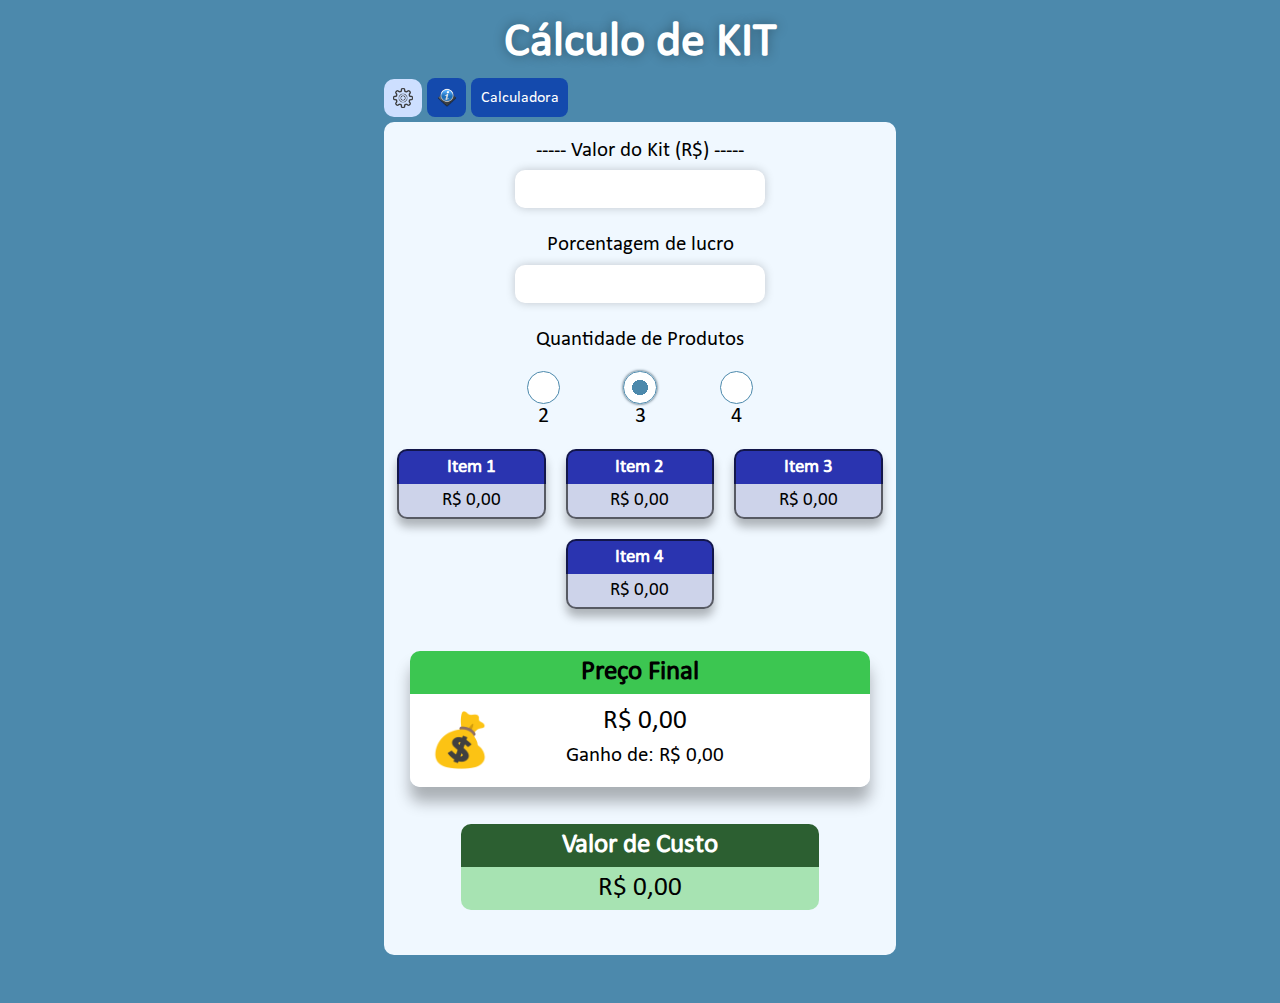
<file: index.html>
<!DOCTYPE html>
<html lang="pt-BR">

<head>
    <meta charset="UTF-8">
    <meta http-equiv="X-UA-Compatible" content="IE=edge">
    <meta name="viewport" content="width=device-width, initial-scale=1.0">
    <link rel="stylesheet" href="style/index.css">
    <link rel="stylesheet" href="style/elements.css">
    <title>Calculo de Kit</title>
    <link rel="apple-touch-icon" sizes="180x180" href="images/apple-touch-icon.png">
    <link rel="icon" type="image/png" sizes="32qtd32" href="images/favicon-32qtd32.png">
    <link rel="icon" type="image/png" sizes="16x16" href="images/favicon-16x16.png">
    <link rel="manifest" href="images/site.webmanifest">
    <link rel="mask-icon" href="images/safari-pinned-tab.svg" color="#5bbad5">
    <meta name="msapplication-TileColor" content="#da532c">
    <meta name="theme-color" content="#ffffff">
    <link rel="shortcut icon" href="images/favicon.ico" type="image/x-icon">
    <script src="./js/sweetalert.js"></script>


    <style>
        @media screen and (min-width:400px) and (max-width:800px) {
            #div_itens {
                gap: 50px;
            }
        }
        
        @media screen and (min-width:900px) {
            main {
                margin-left: 30vw;
                margin-right: 30vw;
            }
            h1 {
                font-size: 3em;
            }
            .tituloItem,
            .res_item {
                width: 7em;
                font-size: 1.2em;
            }
            #div_botao {
                margin-left: 30vw;
            }
        }
    </style>
</head>

<body>
    <h1>Cálculo de KIT</h1>
    <div id="div_botao">
        <img id="icon-config" onclick="abreConfig()" src="./images/icon-config.png" alt="Config">
        <img src="./images/icon-info.png" alt="Info" onclick="abreInfo()" class="botao" id="info">
        <a onclick="abreCalc()" class="botao">Calculadora</a>
    </div>
    <main>
        <div id="div_calculo">
            <div id="div_total">
                <label for="total_kit">----- Valor do Kit (R$) -----</label>
                <h2 id="aviso_total_kit" style="display: none;"></h2>
                <input type="number" class="campo_total_kit" inputmode="decimal" min="0" step=".01" name="iTotal_kit" id="total_kit" onkeyup="calcula()">

            </div>
            <div id="div_porcent">
                <label>Porcentagem de lucro</label>
                <input type="number" inputmode="decimal" min="0" id="porcent_itens" onkeyup="calcula()">
            </div>
            <label>Quantidade de Produtos</label>
            <div id="div_qtdProd">
                <div class="item_qtdProd">
                    <input type="radio" value="2" name="qtd_Prod" id="qtd_Prod2">
                    <label for="qtd_Prod2">2</label>
                </div>
                <div class="item_qtdProd">
                    <input type="radio" value="3" name="qtd_Prod" id="qtd_Prod3" checked>
                    <label for="qtd_Prod3">3</label>
                </div>
                <div class="item_qtdProd">
                    <input type="radio" value="4" name="qtd_Prod" id="qtd_Prod4">
                    <label for="qtd_Prod4">4</label>
                </div>
            </div>

            <div id="Dados">
                <div id="div_itens">
                    <div>
                        <p class="tituloItem">Item 1</p>
                        <p id="res_item1" class="res_item">R$ 0,00</p>
                        <p id="res_sug1" class="res_sug"></p>
                    </div>
                    <div>
                        <p class="tituloItem">Item 2</p>
                        <p id="res_item2" class="res_item">R$ 0,00</p>
                        <p id="res_sug2" class="res_sug"></p>
                    </div>
                    <div id="div_Item3">
                        <p class="tituloItem">Item 3</p>
                        <p id="res_item3" class="res_item">R$ 0,00</p>
                        <p id="res_sug3" class="res_sug"></p>
                    </div>
                    <div id="div_Item4">
                        <p class="tituloItem">Item 4</p>
                        <p id="res_item4" class="res_item">R$ 0,00</p>
                        <p id="res_sug4" class="res_sug"></p>
                    </div>
                </div>
                <div id="div_Revend">
                    <div id="div_vlrVenda" style="width: 90%;">
                        <p id="titulo_vlr_venda" class="titulo_div_Revend">Preço Final</p>
                        <div style="display: flex; align-items: center;">
                            <img src="images/emoji_money.png" style="margin: 0.8em 3px 0.8em 1em; width: 60px; height: 60px; ">
                            <div style=" width: 100%; padding-right: 3.5em;">
                                <p id="res_Venda">R$ 0,00</p>
                                <p id="res_Ganho">Ganho de: R$ 0,00</p>
                            </div>
                        </div>
                    </div>
                    <div>
                        <p id="titulo_vlr_custo" class="titulo_div_Revend">Valor de Custo</p>
                        <p id="res_Custo">R$ 0,00</p>
                    </div>
                    <div style="display: none;">
                        <p id="titulo_desc_Revend" class="titulo_div_Revend">Desconto da Revendedora</p>
                        <p id="res_Revend">R$ 0,00</p>
                    </div>
                </div>
            </div>
        </div>
    </main>
    <!-- Modais -->
    <!-- Configurações -->
    <div id="modal-container-config">
        <div id="modal-config">
            <div class="modal-header">
                <h2>Porcentagem de Desconto</h2>
            </div>
            <div class="modal-body">
                <input type="number" inputmode="decimal" min="0" max="100" step=".01" name="porcent_revend" id="porcent_revend" onkeyup="calcula()" value="30">
            </div>
            <div class="modal-footer">
                <a id="modal-alt-btn" class="botao" onclick="abreConfig()">Fechar</a>
            </div>
        </div>
    </div>
    <!-- Calculadora -->
    <div id="modal-container-calc">
        <div id="modal-calc">
            <div class="modal-header">
                <h2>Calculadora</h2>
            </div>
            <div class="modal-body">
                <div id="display-calc">
                    <p id="titulo-exp">Operação</p>
                    <span id="expressao"></span>
                    <span id="res-calc"></span>
                    <p style="display: flex; justify-content: flex-end;">Resultado</p>
                </div>
                <div id="botoes-calc">
                    <div class="linha-numerica" id="linha-numerica-1">
                        <a class="btn-action" id="btn-clear">C</a>
                        <a class="btn-action" id="btn-back">←</a>
                    </div>
                    <div class="linha-numerica">
                        <a id="btn-calc-7" class="btn-num">7</a>
                        <a id="btn-calc-8" class="btn-num">8</a>
                        <a id="btn-calc-9" class="btn-num">9</a>
                        <a id="btn-div" class="btn-action">/</a>
                    </div>
                    <div class="linha-numerica">
                        <a id="btn-calc-4" class="btn-num">4</a>
                        <a id="btn-calc-5" class="btn-num">5</a>
                        <a id="btn-calc-6" class="btn-num">6</a>
                        <a id="btn-calc-mult" class="btn-action">*</a>
                    </div>
                    <div class="linha-numerica">
                        <a id="btn-calc-1" class="btn-num">1</a>
                        <a id="btn-calc-2" class="btn-num">2</a>
                        <a id="btn-calc-3" class="btn-num">3</a>
                        <a id="btn-calc-sub" class="btn-action">-</a>
                    </div>
                    <div class="linha-numerica">
                        <a id="btn-calc-0" class="btn-num" onclick="click_0()">0</a>
                        <a id="btn-calc-ponto" class="btn-num">.</a>
                        <a id="btn-calc-igual" class="btn-action" style="display: none;">=</a>
                        <a id="btn-calc-som" class="btn-action">+</a>
                    </div>
                </div>
            </div>
            <div class="modal-footer">
                <a id="modal-btn-fechar-calc" class="botao" onclick="abreCalc()">Fechar</a>
            </div>
        </div>
    </div>
    <!-- Informações -->
    <div id="modal-container-info">
        <div id="modal-info">
            <div class="modal-header">
                <img src="./images/icon-info.png" alt="Info">
                <h2>Informações</h2>
            </div>
            <div class="modal-body">
                <p>1. O lucro de cada item e do preço final é calculado em cima do valor de custo.</p>
                <p>2. A porcentagem de desconto em cima do kit é de 30% po padrão, então o valor de custo é o valor total do kit menos essa porcentagem.</p>
                <p>3. Caso necessite trocar a porcentagem de desconto, vá no ícone de "engrenagem" para fazer a alteração</p>
            </div>
            <div class="modal-footer">
                <a id="modal-btn-fechar-info" class="botao" onclick="abreInfo()">OK</a>
            </div>
        </div>
    </div>

    <script src="./js/index.js"></script>
    <script src="./js/elements.js"></script>
    <script src="./js/calculadora.js"></script>

</body>

</html>
</file>
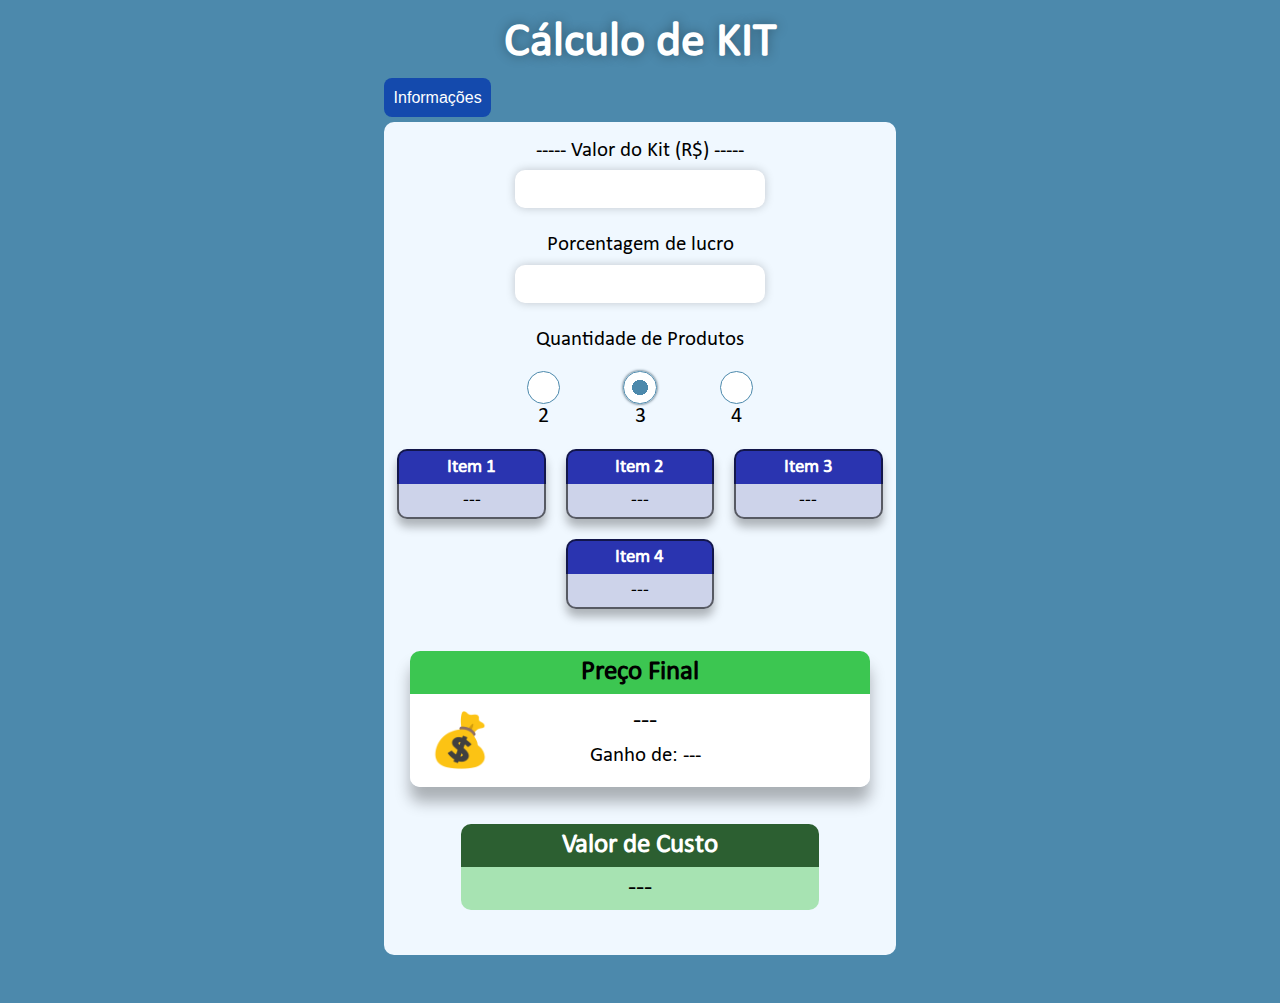
<file: index.old.html>
<!DOCTYPE html>
<html lang="pt-BR">

<head>
    <meta charset="UTF-8">
    <meta http-equiv="X-UA-Compatible" content="IE=edge">
    <meta name="viewport" content="width=device-width, initial-scale=1.0">
    <link rel="stylesheet" href="style/index.css">
    <title>Calculo de Kit</title>
    <link rel="apple-touch-icon" sizes="180x180" href="images/apple-touch-icon.png">
    <link rel="icon" type="image/png" sizes="32x32" href="images/favicon-32x32.png">
    <link rel="icon" type="image/png" sizes="16x16" href="images/favicon-16x16.png">
    <link rel="manifest" href="images/site.webmanifest">
    <link rel="mask-icon" href="images/safari-pinned-tab.svg" color="#5bbad5">
    <meta name="msapplication-TileColor" content="#da532c">
    <meta name="theme-color" content="#ffffff">
    <link rel="shortcut icon" href="images/favicon.ico" type="image/x-icon">
    <script src="sweetalert.js"></script>
    <style>
        @media screen and (min-width:400px) and (max-width:800px) {
            #div_itens {
                gap: 50px;
            }
        }
        
        @media screen and (min-width:900px) {
            main {
                margin-left: 30vw;
                margin-right: 30vw;
            }
            h1 {
                font-size: 3em;
            }
            .tituloItem,
            .res_item {
                width: 7em;
                font-size: 1.2em;
            }
            #div_botao {
                margin-left: 30vw;
            }
        }
    </style>
</head>

<body>
    <h1>Cálculo de KIT</h1>
    <div id="div_botao">
        <button onclick="info()" class="botao">Informações</button>
    </div>
    <main>
        <div id="div_calculo">
            <div id="div_total">
                <label for="total_kit">----- Valor do Kit (R$) -----</label>
                <input type="number" class="campo_total_kit" inputmode="decimal" min="0" step=".01" name="iTotal_kit" id="total_kit" onkeyup="calcula()">

            </div>
            <div id="div_porcent">
                <label>Porcentagem de lucro</label>
                <input type="number" inputmode="decimal" min="0" id="porcent_itens" onkeyup="calcula()">
            </div>
            <label>Quantidade de Produtos</label>
            <div id="div_qtdProd">
                <div class="item_qtdProd">
                    <input type="radio" value="2" name="qtd_Prod" id="qtd_Prod2">
                    <label for="qtd_Prod2">2</label>
                </div>
                <div class="item_qtdProd">
                    <input type="radio" value="3" name="qtd_Prod" id="qtd_Prod3" checked>
                    <label for="qtd_Prod3">3</label>
                </div>
                <div class="item_qtdProd">
                    <input type="radio" value="4" name="qtd_Prod" id="qtd_Prod4">
                    <label for="qtd_Prod4">4</label>
                </div>
            </div>

            <div id="Dados">
                <div id="div_itens">
                    <div>
                        <p class="tituloItem">Item 1</p>
                        <p id="res_item1" class="res_item">---</p>
                        <p id="res_sug1" class="res_sug"></p>
                    </div>
                    <div>
                        <p class="tituloItem">Item 2</p>
                        <p id="res_item2" class="res_item">---</p>
                        <p id="res_sug2" class="res_sug"></p>
                    </div>
                    <div id="div_Item3">
                        <p class="tituloItem">Item 3</p>
                        <p id="res_item3" class="res_item">---</p>
                        <p id="res_sug3" class="res_sug"></p>
                    </div>
                    <div id="div_Item4">
                        <p class="tituloItem">Item 4</p>
                        <p id="res_item4" class="res_item">---</p>
                        <p id="res_sug4" class="res_sug"></p>
                    </div>
                </div>
                <div id="div_Revend">
                    <div id="div_vlrVenda" style="width: 90%;">
                        <p id="titulo_vlr_venda" class="titulo_div_Revend">Preço Final</p>
                        <div style="display: flex; align-items: center;">
                            <img src="images/emoji_money.png" style="margin: 0.8em 3px 0.8em 1em; width: 60px; height: 60px; ">
                            <div style=" width: 100%; padding-right: 3.5em;">
                                <p id="res_Venda">---</p>
                                <p id="res_Ganho">Ganho de: ---</p>
                            </div>
                        </div>
                    </div>
                    <div>
                        <p id="titulo_vlr_custo" class="titulo_div_Revend">Valor de Custo</p>
                        <p id="res_Custo">---</p>
                    </div>
                    <div style="display: none;">
                        <p id="titulo_desc_Revend" class="titulo_div_Revend">Desconto da Revendedora</p>
                        <p id="res_Desc_Revend">---</p>
                    </div>

                </div>
            </div>
        </div>

    </main>

    <!-- Calculos -->
    <script>
        document.getElementById("res_sug1").style.display = "none"
        document.getElementById("res_sug2").style.display = "none"
        document.getElementById("res_sug3").style.display = "none"
        document.getElementById("res_sug4").style.display = "none"

        function info() {
            swal({
                title: "O lucro de cada item e do preço final é calculado em cima do valor total do kit.",
                text: "",
                icon: "info",
            });
        }

        function calcula() {
            // Calculo geral
            var total = document.getElementById("total_kit").value
            var descVend = total * 0.3
            var vlrCusto = total - descVend
            var percent_lucro = document.getElementById('porcent_itens').value
            var vlrVenda = vlrCusto + (total * (percent_lucro / 100))
            var vlrGanho = vlrVenda - vlrCusto

            document.getElementById("res_Desc_Revend").innerText = descVend.toLocaleString('pt-BR', {
                style: 'currency',
                currency: 'BRL',
                minimumFractionDigits: 2
            })
            document.getElementById("res_Custo").innerText = vlrCusto.toLocaleString('pt-BR', {
                style: 'currency',
                currency: 'BRL',
                minimumFractionDigits: 2
            })
            document.getElementById('res_Venda').innerText = vlrVenda.toLocaleString('pt-BR', {
                style: 'currency',
                currency: 'BRL',
                minimumFractionDigits: 2
            })
            if (percent_lucro != 0) {
                document.getElementById('res_Ganho').innerText = "Ganho de: " + vlrGanho.toLocaleString('pt-BR', {
                    style: 'currency',
                    currency: 'BRL',
                    minimumFractionDigits: 2
                })
            } else {
                document.getElementById('res_Ganho').innerText = "Ganho de: ---"
            }

            // Calculo para 2 itens
            function calcula2() {
                var somaItens = 1 + 2
                var prcBase = vlrCusto / somaItens
                var vlrItem1 = prcBase
                var vlrItem2 = prcBase * 2
                var prcSug1 = vlrItem1 + (total * (percent_lucro / 100))
                var prcSug2 = vlrItem2 + (total * (percent_lucro / 100))


                document.getElementById("res_item1").innerText = vlrItem1.toLocaleString('pt-BR', {
                    style: 'currency',
                    currency: 'BRL',
                    minimumFractionDigits: 2
                })
                document.getElementById("res_item2").innerText = vlrItem2.toLocaleString('pt-BR', {
                    style: 'currency',
                    currency: 'BRL',
                    minimumFractionDigits: 2
                })

                //-- Calculo de lucro (itens) --
                if (percent_lucro != 0) {
                    document.getElementById('res_sug1').innerText = `+ ${percent_lucro}% de lucro\n` + prcSug1.toLocaleString('pt-BR', {
                        style: 'currency',
                        currency: 'BRL',
                        minimumFractionDigits: 2
                    })
                    document.getElementById('res_sug2').innerText = `+ ${percent_lucro}% de lucro\n` + prcSug2.toLocaleString('pt-BR', {
                        style: 'currency',
                        currency: 'BRL',
                        minimumFractionDigits: 2
                    })
                    document.getElementById("res_item1").style.borderBottomLeftRadius = "0px";
                    document.getElementById("res_item1").style.borderBottomRightRadius = "0px";
                    document.getElementById("res_item2").style.borderBottomLeftRadius = "0px";
                    document.getElementById("res_item2").style.borderBottomRightRadius = "0px";
                    document.getElementById("res_item3").style.borderBottomLeftRadius = "10px";
                    document.getElementById("res_item3").style.borderBottomRightRadius = "10px";
                    document.getElementById("res_item4").style.borderBottomLeftRadius = "10px";
                    document.getElementById("res_item4").style.borderBottomRightRadius = "10px";
                    document.getElementById("res_sug1").style.display = "block"
                    document.getElementById("res_sug2").style.display = "block"
                    document.getElementById("res_sug3").style.display = "none"
                    document.getElementById("res_sug4").style.display = "none"
                    document.getElementById('res_sug3').innerText = ""
                    document.getElementById('res_sug4').innerText = ""

                } else {
                    document.getElementById("res_item1").style.borderBottomLeftRadius = "10px";
                    document.getElementById("res_item1").style.borderBottomRightRadius = "10px";
                    document.getElementById("res_item2").style.borderBottomLeftRadius = "10px";
                    document.getElementById("res_item2").style.borderBottomRightRadius = "10px";
                    document.getElementById("res_item3").style.borderBottomLeftRadius = "10px";
                    document.getElementById("res_item3").style.borderBottomRightRadius = "10px";
                    document.getElementById("res_item4").style.borderBottomLeftRadius = "10px";
                    document.getElementById("res_item4").style.borderBottomRightRadius = "10px";
                    document.getElementById("res_sug1").style.display = "none"
                    document.getElementById("res_sug2").style.display = "none"
                    document.getElementById("res_sug3").style.display = "none"
                    document.getElementById("res_sug4").style.display = "none"
                    document.getElementById('res_sug1').innerText = ""
                    document.getElementById('res_sug2').innerText = ""
                    document.getElementById('res_sug3').innerText = ""
                    document.getElementById('res_sug4').innerText = ""
                    document.getElementById('res_Ganho').innerText = "Ganho de: ---"


                }
                //----------------------------------------
                document.getElementById("res_item3").innerText = "---"
                document.getElementById("res_item4").innerText = "---"

            }
            if (document.getElementById('qtd_Prod2').checked == true) {
                calcula2()
            }
            document.getElementById('qtd_Prod2').onclick = function call_calcula2() {
                calcula2()
            }

            // Calculo para 3 itens
            function calcula3() {
                var somaItens = 1 + 2 + 3
                var prcBase = vlrCusto / somaItens
                var vlrItem1 = prcBase
                var vlrItem2 = prcBase * 2
                var vlrItem3 = prcBase * 3
                var prcSug1 = vlrItem1 + (total * (percent_lucro / 100))
                var prcSug2 = vlrItem2 + (total * (percent_lucro / 100))
                var prcSug3 = vlrItem3 + (total * (percent_lucro / 100))

                document.getElementById("res_item1").innerText = vlrItem1.toLocaleString('pt-BR', {
                    style: 'currency',
                    currency: 'BRL',
                    minimumFractionDigits: 2
                })
                document.getElementById("res_item2").innerText = vlrItem2.toLocaleString('pt-BR', {
                    style: 'currency',
                    currency: 'BRL',
                    minimumFractionDigits: 2
                })
                document.getElementById("res_item3").innerText = vlrItem3.toLocaleString('pt-BR', {
                    style: 'currency',
                    currency: 'BRL',
                    minimumFractionDigits: 2
                })

                //-- Calculo de lucro (itens) --
                if (percent_lucro != 0) {
                    document.getElementById('res_sug1').innerText = `+ ${percent_lucro}% de lucro\n` + prcSug1.toLocaleString('pt-BR', {
                        style: 'currency',
                        currency: 'BRL',
                        minimumFractionDigits: 2
                    })
                    document.getElementById('res_sug2').innerText = `+ ${percent_lucro}% de lucro\n` + prcSug2.toLocaleString('pt-BR', {
                        style: 'currency',
                        currency: 'BRL',
                        minimumFractionDigits: 2
                    })
                    document.getElementById('res_sug3').innerText = `+ ${percent_lucro}% de lucro\n` + prcSug3.toLocaleString('pt-BR', {
                        style: 'currency',
                        currency: 'BRL',
                        minimumFractionDigits: 2
                    })
                    document.getElementById("res_item1").style.borderBottomLeftRadius = "0px";
                    document.getElementById("res_item1").style.borderBottomRightRadius = "0px";
                    document.getElementById("res_item2").style.borderBottomLeftRadius = "0px";
                    document.getElementById("res_item2").style.borderBottomRightRadius = "0px";
                    document.getElementById("res_item3").style.borderBottomLeftRadius = "0px";
                    document.getElementById("res_item3").style.borderBottomRightRadius = "0px";
                    document.getElementById("res_item4").style.borderBottomLeftRadius = "10px";
                    document.getElementById("res_item4").style.borderBottomRightRadius = "10px";
                    document.getElementById("res_sug1").style.display = "block"
                    document.getElementById("res_sug2").style.display = "block"
                    document.getElementById("res_sug3").style.display = "block"
                    document.getElementById("res_sug4").style.display = "none"
                    document.getElementById('res_sug4').innerText = ""

                } else {
                    document.getElementById("res_item1").style.borderBottomLeftRadius = "10px";
                    document.getElementById("res_item1").style.borderBottomRightRadius = "10px";
                    document.getElementById("res_item2").style.borderBottomLeftRadius = "10px";
                    document.getElementById("res_item2").style.borderBottomRightRadius = "10px";
                    document.getElementById("res_item3").style.borderBottomLeftRadius = "10px";
                    document.getElementById("res_item3").style.borderBottomRightRadius = "10px";
                    document.getElementById("res_item4").style.borderBottomLeftRadius = "10px";
                    document.getElementById("res_item4").style.borderBottomRightRadius = "10px";
                    document.getElementById("res_sug1").style.display = "none"
                    document.getElementById("res_sug2").style.display = "none"
                    document.getElementById("res_sug3").style.display = "none"
                    document.getElementById("res_sug4").style.display = "none"
                    document.getElementById('res_sug1').innerText = ""
                    document.getElementById('res_sug2').innerText = ""
                    document.getElementById('res_sug3').innerText = ""
                    document.getElementById('res_sug4').innerText = ""
                    document.getElementById('res_Ganho').innerText = "Ganho de: ---"


                }

                //----------------------------------------

                document.getElementById("res_item4").innerText = "---"
            }

            if (document.getElementById('qtd_Prod3').checked == true) {
                calcula3()
            }

            document.getElementById('qtd_Prod3').onclick = function call_calcula3() {
                calcula3()

            }

            // Calculo para 4 itens
            function calcula4() {
                var somaItens = 1 + 2 + 3 + 4
                var prcBase = vlrCusto / somaItens
                var vlrItem1 = prcBase
                var vlrItem2 = prcBase * 2
                var vlrItem3 = prcBase * 3
                var vlrItem4 = prcBase * 4
                var prcSug1 = vlrItem1 + (total * (percent_lucro / 100))
                var prcSug2 = vlrItem2 + (total * (percent_lucro / 100))
                var prcSug3 = vlrItem3 + (total * (percent_lucro / 100))
                var prcSug4 = vlrItem4 + (total * (percent_lucro / 100))

                document.getElementById("res_item1").innerText = vlrItem1.toLocaleString('pt-BR', {
                    style: 'currency',
                    currency: 'BRL',
                    minimumFractionDigits: 2
                })
                document.getElementById("res_item2").innerText = vlrItem2.toLocaleString('pt-BR', {
                    style: 'currency',
                    currency: 'BRL',
                    minimumFractionDigits: 2
                })
                document.getElementById("res_item3").innerText = vlrItem3.toLocaleString('pt-BR', {
                    style: 'currency',
                    currency: 'BRL',
                    minimumFractionDigits: 2
                })
                document.getElementById("res_item4").innerText = vlrItem4.toLocaleString('pt-BR', {
                    style: 'currency',
                    currency: 'BRL',
                    minimumFractionDigits: 2
                })

                //-- Calculo de lucro (itens) --
                if (percent_lucro != 0) {
                    document.getElementById('res_sug1').innerText = `+ ${percent_lucro}% de lucro\n` + prcSug1.toLocaleString('pt-BR', {
                        style: 'currency',
                        currency: 'BRL',
                        minimumFractionDigits: 2
                    })
                    document.getElementById('res_sug2').innerText = `+ ${percent_lucro}% de lucro\n` + prcSug2.toLocaleString('pt-BR', {
                        style: 'currency',
                        currency: 'BRL',
                        minimumFractionDigits: 2
                    })
                    document.getElementById('res_sug3').innerText = `+ ${percent_lucro}% de lucro\n` + prcSug3.toLocaleString('pt-BR', {
                        style: 'currency',
                        currency: 'BRL',
                        minimumFractionDigits: 2
                    })
                    document.getElementById('res_sug4').innerText = `+ ${percent_lucro}% de lucro\n` + prcSug4.toLocaleString('pt-BR', {
                        style: 'currency',
                        currency: 'BRL',
                        minimumFractionDigits: 2
                    })
                    document.getElementById("res_item1").style.borderBottomLeftRadius = "0px";
                    document.getElementById("res_item1").style.borderBottomRightRadius = "0px";
                    document.getElementById("res_item2").style.borderBottomLeftRadius = "0px";
                    document.getElementById("res_item2").style.borderBottomRightRadius = "0px";
                    document.getElementById("res_item3").style.borderBottomLeftRadius = "0px";
                    document.getElementById("res_item3").style.borderBottomRightRadius = "0px";
                    document.getElementById("res_item4").style.borderBottomLeftRadius = "0px";
                    document.getElementById("res_item4").style.borderBottomRightRadius = "0px";
                    document.getElementById("res_sug1").style.display = "block"
                    document.getElementById("res_sug2").style.display = "block"
                    document.getElementById("res_sug3").style.display = "block"
                    document.getElementById("res_sug4").style.display = "block"

                } else {
                    document.getElementById("res_item1").style.borderBottomLeftRadius = "10px";
                    document.getElementById("res_item1").style.borderBottomRightRadius = "10px";
                    document.getElementById("res_item2").style.borderBottomLeftRadius = "10px";
                    document.getElementById("res_item2").style.borderBottomRightRadius = "10px";
                    document.getElementById("res_item3").style.borderBottomLeftRadius = "10px";
                    document.getElementById("res_item3").style.borderBottomRightRadius = "10px";
                    document.getElementById("res_item4").style.borderBottomLeftRadius = "10px";
                    document.getElementById("res_item4").style.borderBottomRightRadius = "10px";
                    document.getElementById("res_sug1").style.display = "none"
                    document.getElementById("res_sug2").style.display = "none"
                    document.getElementById("res_sug3").style.display = "none"
                    document.getElementById("res_sug4").style.display = "none"
                    document.getElementById('res_sug1').innerText = ""
                    document.getElementById('res_sug2').innerText = ""
                    document.getElementById('res_sug3').innerText = ""
                    document.getElementById('res_sug4').innerText = ""
                    document.getElementById('res_Ganho').innerText = "Ganho de: ---"
                }
                //----------------------------------------
            }
            if (document.getElementById('qtd_Prod4').checked == true) {
                calcula4()
            }
            document.getElementById('qtd_Prod4').onclick = function call_calcula4() {
                calcula4()
            }

        }
    </script>
</body>

</html>
</file>
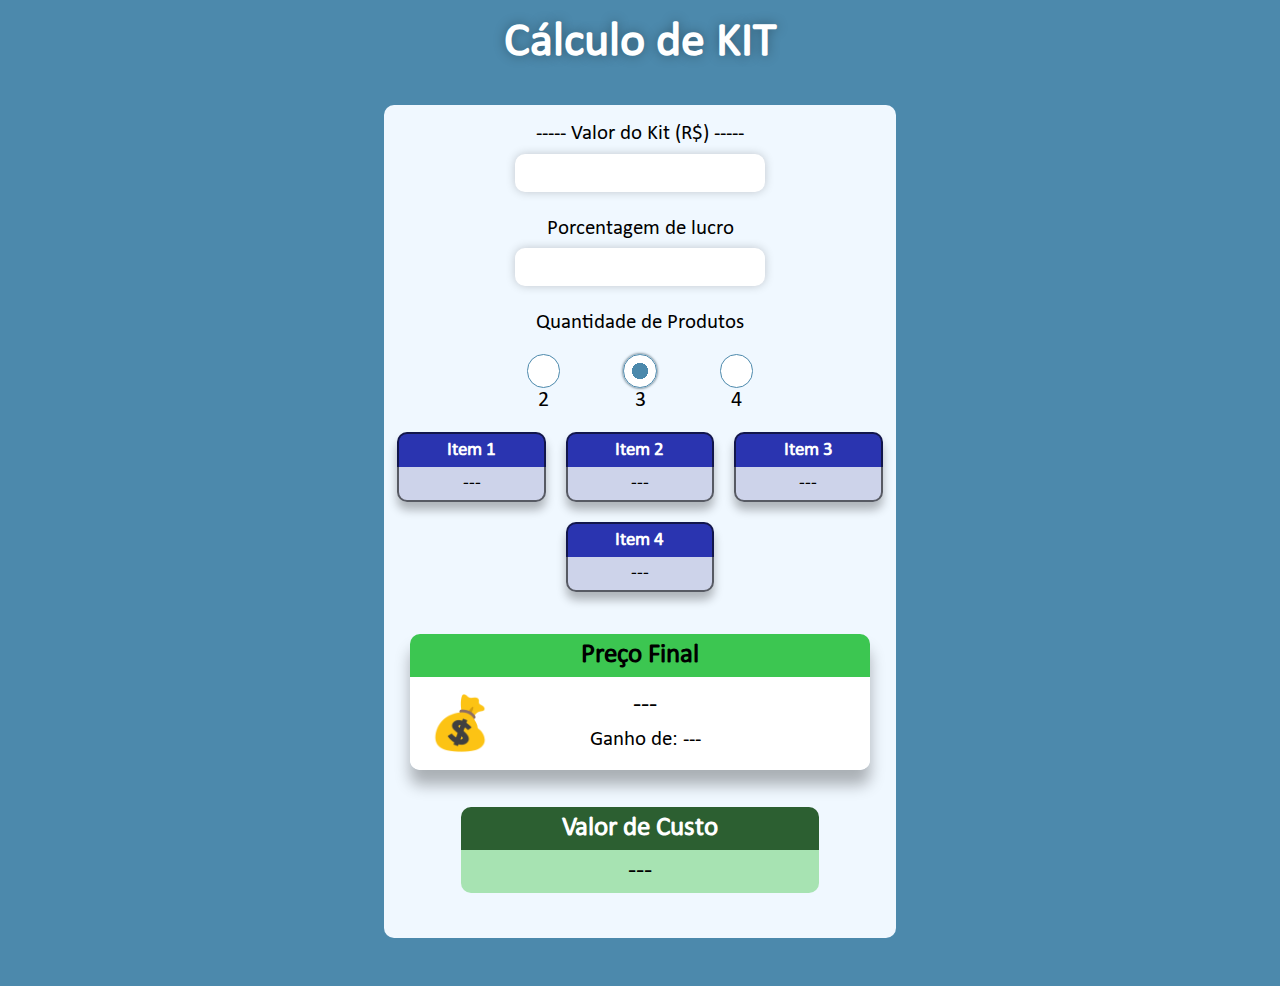
<file: index2.html>
<!DOCTYPE html>
<html lang="pt-BR">

<head>
    <meta charset="UTF-8">
    <meta http-equiv="X-UA-Compatible" content="IE=edge">
    <meta name="viewport" content="width=device-width, initial-scale=1.0">
    <link rel="stylesheet" href="style/index.css">
    <title>Calculo de Kit</title>
    <link rel="apple-touch-icon" sizes="180x180" href="images/apple-touch-icon.png">
    <link rel="icon" type="image/png" sizes="32x32" href="images/favicon-32x32.png">
    <link rel="icon" type="image/png" sizes="16x16" href="images/favicon-16x16.png">
    <link rel="manifest" href="images/site.webmanifest">
    <link rel="mask-icon" href="images/safari-pinned-tab.svg" color="#5bbad5">
    <meta name="msapplication-TileColor" content="#da532c">
    <meta name="theme-color" content="#ffffff">
    <link rel="shortcut icon" href="images/favicon.ico" type="image/x-icon">
    <style>
        @media screen and (min-width:400px) and (max-width:800px) {
            #div_itens {
                gap: 50px;
            }
        }
        
        @media screen and (min-width:900px) {
            main {
                margin-left: 30vw;
                margin-right: 30vw;
                margin-top: 2em;
            }
            h1 {
                font-size: 3em;
            }
            .tituloItem,
            .res_item {
                width: 7em;
                font-size: 1.2em;
            }
        }
    </style>
</head>

<body>
    <h1>Cálculo de KIT</h1>
    <main>

        <div id="div_calculo">
            <div id="div_total">
                <label for="total_kit">----- Valor do Kit (R$) -----</label>
                <input type="number" class="campo_total_kit" inputmode="decimal" min="0" step=".01" name="iTotal_kit" id="total_kit" onkeyup="calcula()">

            </div>
            <div id="div_porcent">
                <label>Porcentagem de lucro</label>
                <input type="number" inputmode="decimal" min="0" id="porcent_itens" onkeyup="calcula()">
            </div>
            <label>Quantidade de Produtos</label>
            <div id="div_qtdProd">
                <div class="item_qtdProd">
                    <input type="radio" value="2" name="qtd_Prod" id="qtd_Prod2">
                    <label for="qtd_Prod2">2</label>
                </div>
                <div class="item_qtdProd">
                    <input type="radio" value="3" name="qtd_Prod" id="qtd_Prod3" checked>
                    <label for="qtd_Prod3">3</label>
                </div>
                <div class="item_qtdProd">
                    <input type="radio" value="4" name="qtd_Prod" id="qtd_Prod4">
                    <label for="qtd_Prod4">4</label>
                </div>
            </div>

            <div id="Dados">
                <div id="div_itens">
                    <div>
                        <p class="tituloItem">Item 1</p>
                        <p id="res_item1" class="res_item">---</p>
                        <p id="res_sug1" class="res_sug"></p>
                    </div>
                    <div>
                        <p class="tituloItem">Item 2</p>
                        <p id="res_item2" class="res_item">---</p>
                        <p id="res_sug2" class="res_sug"></p>
                    </div>
                    <div id="div_Item3">
                        <p class="tituloItem">Item 3</p>
                        <p id="res_item3" class="res_item">---</p>
                        <p id="res_sug3" class="res_sug"></p>
                    </div>
                    <div id="div_Item4">
                        <p class="tituloItem">Item 4</p>
                        <p id="res_item4" class="res_item">---</p>
                        <p id="res_sug4" class="res_sug"></p>
                    </div>
                </div>
                <div id="div_Revend">
                    <div id="div_vlrVenda" style="width: 90%;">
                        <p id="titulo_vlr_venda" class="titulo_div_Revend">Preço Final</p>
                        <div style="display: flex; align-items: center;">
                            <img src="images/emoji_money.png" style="margin: 0.8em 3px 0.8em 1em; width: 60px; height: 60px; ">
                            <div style=" width: 100%; padding-right: 3.5em;">
                                <p id="res_Venda">---</p>
                                <p id="res_Ganho">Ganho de: ---</p>
                            </div>
                        </div>
                    </div>
                    <div>
                        <p id="titulo_vlr_custo" class="titulo_div_Revend">Valor de Custo</p>
                        <p id="res_Custo">---</p>
                    </div>
                    <div style="display: none;">
                        <p id="titulo_desc_Revend" class="titulo_div_Revend">Desconto da Revendedora</p>
                        <p id="res_Revend">---</p>
                    </div>
                </div>
            </div>
        </div>

    </main>

    <!-- Calculos -->
    <script>
        document.getElementById("res_sug1").style.display = "none"
        document.getElementById("res_sug2").style.display = "none"
        document.getElementById("res_sug3").style.display = "none"
        document.getElementById("res_sug4").style.display = "none"


        function calcula() {
            // Calculo geral
            var total = document.getElementById("total_kit").value
            var descVend = total * 0.3
            var vlrCusto = total - descVend
            var percent_lucro = document.getElementById('porcent_itens').value
            var vlrVenda = vlrCusto / ((100 - percent_lucro) / 100)
            var vlrGanho = vlrVenda - vlrCusto

            document.getElementById("res_Revend").innerText = descVend.toLocaleString('pt-BR', {
                style: 'currency',
                currency: 'BRL',
                minimumFractionDigits: 2
            })
            document.getElementById("res_Custo").innerText = vlrCusto.toLocaleString('pt-BR', {
                style: 'currency',
                currency: 'BRL',
                minimumFractionDigits: 2
            })
            document.getElementById('res_Venda').innerText = vlrVenda.toLocaleString('pt-BR', {
                style: 'currency',
                currency: 'BRL',
                minimumFractionDigits: 2
            })
            if (percent_lucro != 0) {
                document.getElementById('res_Ganho').innerText = "Ganho de: " + vlrGanho.toLocaleString('pt-BR', {
                    style: 'currency',
                    currency: 'BRL',
                    minimumFractionDigits: 2
                })
            } else {
                document.getElementById('res_Ganho').innerText = "Ganho de: ---"
            }

            // Calculo para 2 itens
            function calcula2() {
                var somaItens = 1 + 2
                var prcBase = vlrCusto / somaItens
                var vlrItem1 = prcBase
                var vlrItem2 = prcBase * 2
                var prcSug1 = vlrItem1 / ((100 - percent_lucro) / 100)
                var prcSug2 = vlrItem2 / ((100 - percent_lucro) / 100)


                document.getElementById("res_item1").innerText = vlrItem1.toLocaleString('pt-BR', {
                    style: 'currency',
                    currency: 'BRL',
                    minimumFractionDigits: 2
                })
                document.getElementById("res_item2").innerText = vlrItem2.toLocaleString('pt-BR', {
                    style: 'currency',
                    currency: 'BRL',
                    minimumFractionDigits: 2
                })

                //-- Calculo de lucro (itens) --
                if (percent_lucro != 0) {
                    document.getElementById('res_sug1').innerText = `+ ${percent_lucro}% de lucro\n` + prcSug1.toLocaleString('pt-BR', {
                        style: 'currency',
                        currency: 'BRL',
                        minimumFractionDigits: 2
                    })
                    document.getElementById('res_sug2').innerText = `+ ${percent_lucro}% de lucro\n` + prcSug2.toLocaleString('pt-BR', {
                        style: 'currency',
                        currency: 'BRL',
                        minimumFractionDigits: 2
                    })
                    document.getElementById("res_item1").style.borderBottomLeftRadius = "0px";
                    document.getElementById("res_item1").style.borderBottomRightRadius = "0px";
                    document.getElementById("res_item2").style.borderBottomLeftRadius = "0px";
                    document.getElementById("res_item2").style.borderBottomRightRadius = "0px";
                    document.getElementById("res_item3").style.borderBottomLeftRadius = "10px";
                    document.getElementById("res_item3").style.borderBottomRightRadius = "10px";
                    document.getElementById("res_item4").style.borderBottomLeftRadius = "10px";
                    document.getElementById("res_item4").style.borderBottomRightRadius = "10px";
                    document.getElementById("res_sug1").style.display = "block"
                    document.getElementById("res_sug2").style.display = "block"
                    document.getElementById("res_sug3").style.display = "none"
                    document.getElementById("res_sug4").style.display = "none"
                    document.getElementById('res_sug3').innerText = ""
                    document.getElementById('res_sug4').innerText = ""

                } else {
                    document.getElementById("res_item1").style.borderBottomLeftRadius = "10px";
                    document.getElementById("res_item1").style.borderBottomRightRadius = "10px";
                    document.getElementById("res_item2").style.borderBottomLeftRadius = "10px";
                    document.getElementById("res_item2").style.borderBottomRightRadius = "10px";
                    document.getElementById("res_item3").style.borderBottomLeftRadius = "10px";
                    document.getElementById("res_item3").style.borderBottomRightRadius = "10px";
                    document.getElementById("res_item4").style.borderBottomLeftRadius = "10px";
                    document.getElementById("res_item4").style.borderBottomRightRadius = "10px";
                    document.getElementById("res_sug1").style.display = "none"
                    document.getElementById("res_sug2").style.display = "none"
                    document.getElementById("res_sug3").style.display = "none"
                    document.getElementById("res_sug4").style.display = "none"
                    document.getElementById('res_sug1').innerText = ""
                    document.getElementById('res_sug2').innerText = ""
                    document.getElementById('res_sug3').innerText = ""
                    document.getElementById('res_sug4').innerText = ""
                    document.getElementById('res_Ganho').innerText = "Ganho de: ---"


                }
                //----------------------------------------
                document.getElementById("res_item3").innerText = "---"
                document.getElementById("res_item4").innerText = "---"

            }
            if (document.getElementById('qtd_Prod2').checked == true) {
                calcula2()
            }
            document.getElementById('qtd_Prod2').onclick = function call_calcula2() {
                calcula2()
            }

            // Calculo para 3 itens
            function calcula3() {
                var somaItens = 1 + 2 + 3
                var prcBase = vlrCusto / somaItens
                var vlrItem1 = prcBase
                var vlrItem2 = prcBase * 2
                var vlrItem3 = prcBase * 3
                var prcSug1 = vlrItem1 + (vlrItem1 * (percent_lucro / 100))
                var prcSug2 = vlrItem2 + (vlrItem2 * (percent_lucro / 100))
                var prcSug3 = vlrItem3 + (vlrItem3 * (percent_lucro / 100))

                document.getElementById("res_item1").innerText = vlrItem1.toLocaleString('pt-BR', {
                    style: 'currency',
                    currency: 'BRL',
                    minimumFractionDigits: 2
                })
                document.getElementById("res_item2").innerText = vlrItem2.toLocaleString('pt-BR', {
                    style: 'currency',
                    currency: 'BRL',
                    minimumFractionDigits: 2
                })
                document.getElementById("res_item3").innerText = vlrItem3.toLocaleString('pt-BR', {
                    style: 'currency',
                    currency: 'BRL',
                    minimumFractionDigits: 2
                })

                //-- Calculo de lucro (itens) --
                if (percent_lucro != 0) {
                    document.getElementById('res_sug1').innerText = `+ ${percent_lucro}% de lucro\n` + prcSug1.toLocaleString('pt-BR', {
                        style: 'currency',
                        currency: 'BRL',
                        minimumFractionDigits: 2
                    })
                    document.getElementById('res_sug2').innerText = `+ ${percent_lucro}% de lucro\n` + prcSug2.toLocaleString('pt-BR', {
                        style: 'currency',
                        currency: 'BRL',
                        minimumFractionDigits: 2
                    })
                    document.getElementById('res_sug3').innerText = `+ ${percent_lucro}% de lucro\n` + prcSug3.toLocaleString('pt-BR', {
                        style: 'currency',
                        currency: 'BRL',
                        minimumFractionDigits: 2
                    })
                    document.getElementById("res_item1").style.borderBottomLeftRadius = "0px";
                    document.getElementById("res_item1").style.borderBottomRightRadius = "0px";
                    document.getElementById("res_item2").style.borderBottomLeftRadius = "0px";
                    document.getElementById("res_item2").style.borderBottomRightRadius = "0px";
                    document.getElementById("res_item3").style.borderBottomLeftRadius = "0px";
                    document.getElementById("res_item3").style.borderBottomRightRadius = "0px";
                    document.getElementById("res_item4").style.borderBottomLeftRadius = "10px";
                    document.getElementById("res_item4").style.borderBottomRightRadius = "10px";
                    document.getElementById("res_sug1").style.display = "block"
                    document.getElementById("res_sug2").style.display = "block"
                    document.getElementById("res_sug3").style.display = "block"
                    document.getElementById("res_sug4").style.display = "none"
                    document.getElementById('res_sug4').innerText = ""

                } else {
                    document.getElementById("res_item1").style.borderBottomLeftRadius = "10px";
                    document.getElementById("res_item1").style.borderBottomRightRadius = "10px";
                    document.getElementById("res_item2").style.borderBottomLeftRadius = "10px";
                    document.getElementById("res_item2").style.borderBottomRightRadius = "10px";
                    document.getElementById("res_item3").style.borderBottomLeftRadius = "10px";
                    document.getElementById("res_item3").style.borderBottomRightRadius = "10px";
                    document.getElementById("res_item4").style.borderBottomLeftRadius = "10px";
                    document.getElementById("res_item4").style.borderBottomRightRadius = "10px";
                    document.getElementById("res_sug1").style.display = "none"
                    document.getElementById("res_sug2").style.display = "none"
                    document.getElementById("res_sug3").style.display = "none"
                    document.getElementById("res_sug4").style.display = "none"
                    document.getElementById('res_sug1').innerText = ""
                    document.getElementById('res_sug2').innerText = ""
                    document.getElementById('res_sug3').innerText = ""
                    document.getElementById('res_sug4').innerText = ""
                    document.getElementById('res_Ganho').innerText = "Ganho de: ---"


                }

                //----------------------------------------

                document.getElementById("res_item4").innerText = "---"
            }

            if (document.getElementById('qtd_Prod3').checked == true) {
                calcula3()
            }

            document.getElementById('qtd_Prod3').onclick = function call_calcula3() {
                calcula3()

            }

            // Calculo para 4 itens
            function calcula4() {
                var somaItens = 1 + 2 + 3 + 4
                var prcBase = vlrCusto / somaItens
                var vlrItem1 = prcBase
                var vlrItem2 = prcBase * 2
                var vlrItem3 = prcBase * 3
                var vlrItem4 = prcBase * 4
                var prcSug1 = vlrItem1 + (vlrItem1 * (percent_lucro / 100))
                var prcSug2 = vlrItem2 + (vlrItem2 * (percent_lucro / 100))
                var prcSug3 = vlrItem3 + (vlrItem3 * (percent_lucro / 100))
                var prcSug4 = vlrItem4 + (vlrItem4 * (percent_lucro / 100))

                document.getElementById("res_item1").innerText = vlrItem1.toLocaleString('pt-BR', {
                    style: 'currency',
                    currency: 'BRL',
                    minimumFractionDigits: 2
                })
                document.getElementById("res_item2").innerText = vlrItem2.toLocaleString('pt-BR', {
                    style: 'currency',
                    currency: 'BRL',
                    minimumFractionDigits: 2
                })
                document.getElementById("res_item3").innerText = vlrItem3.toLocaleString('pt-BR', {
                    style: 'currency',
                    currency: 'BRL',
                    minimumFractionDigits: 2
                })
                document.getElementById("res_item4").innerText = vlrItem4.toLocaleString('pt-BR', {
                    style: 'currency',
                    currency: 'BRL',
                    minimumFractionDigits: 2
                })

                //-- Calculo de lucro (itens) --
                if (percent_lucro != 0) {
                    document.getElementById('res_sug1').innerText = `+ ${percent_lucro}% de lucro\n` + prcSug1.toLocaleString('pt-BR', {
                        style: 'currency',
                        currency: 'BRL',
                        minimumFractionDigits: 2
                    })
                    document.getElementById('res_sug2').innerText = `+ ${percent_lucro}% de lucro\n` + prcSug2.toLocaleString('pt-BR', {
                        style: 'currency',
                        currency: 'BRL',
                        minimumFractionDigits: 2
                    })
                    document.getElementById('res_sug3').innerText = `+ ${percent_lucro}% de lucro\n` + prcSug3.toLocaleString('pt-BR', {
                        style: 'currency',
                        currency: 'BRL',
                        minimumFractionDigits: 2
                    })
                    document.getElementById('res_sug4').innerText = `+ ${percent_lucro}% de lucro\n` + prcSug4.toLocaleString('pt-BR', {
                        style: 'currency',
                        currency: 'BRL',
                        minimumFractionDigits: 2
                    })
                    document.getElementById("res_item1").style.borderBottomLeftRadius = "0px";
                    document.getElementById("res_item1").style.borderBottomRightRadius = "0px";
                    document.getElementById("res_item2").style.borderBottomLeftRadius = "0px";
                    document.getElementById("res_item2").style.borderBottomRightRadius = "0px";
                    document.getElementById("res_item3").style.borderBottomLeftRadius = "0px";
                    document.getElementById("res_item3").style.borderBottomRightRadius = "0px";
                    document.getElementById("res_item4").style.borderBottomLeftRadius = "0px";
                    document.getElementById("res_item4").style.borderBottomRightRadius = "0px";
                    document.getElementById("res_sug1").style.display = "block"
                    document.getElementById("res_sug2").style.display = "block"
                    document.getElementById("res_sug3").style.display = "block"
                    document.getElementById("res_sug4").style.display = "block"

                } else {
                    document.getElementById("res_item1").style.borderBottomLeftRadius = "10px";
                    document.getElementById("res_item1").style.borderBottomRightRadius = "10px";
                    document.getElementById("res_item2").style.borderBottomLeftRadius = "10px";
                    document.getElementById("res_item2").style.borderBottomRightRadius = "10px";
                    document.getElementById("res_item3").style.borderBottomLeftRadius = "10px";
                    document.getElementById("res_item3").style.borderBottomRightRadius = "10px";
                    document.getElementById("res_item4").style.borderBottomLeftRadius = "10px";
                    document.getElementById("res_item4").style.borderBottomRightRadius = "10px";
                    document.getElementById("res_sug1").style.display = "none"
                    document.getElementById("res_sug2").style.display = "none"
                    document.getElementById("res_sug3").style.display = "none"
                    document.getElementById("res_sug4").style.display = "none"
                    document.getElementById('res_sug1').innerText = ""
                    document.getElementById('res_sug2').innerText = ""
                    document.getElementById('res_sug3').innerText = ""
                    document.getElementById('res_sug4').innerText = ""
                    document.getElementById('res_Ganho').innerText = "Ganho de: ---"
                }
                //----------------------------------------
            }
            if (document.getElementById('qtd_Prod4').checked == true) {
                calcula4()
            }
            document.getElementById('qtd_Prod4').onclick = function call_calcula4() {
                calcula4()
            }

        }
    </script>
</body>

</html>
</file>
<file: style/index.css>
@font-face {
    font-family: 'src_calibri';
    src: url('../fonts/calibri.ttf');
}

:root {
    --fonte-padrao: src_calibri, sans-serif;
    --Sombra-padrao: 0px 0px 10px rgba(0, 0, 0, 0.205);
    --Color-Global: rgb(76, 137, 172);
}

@keyframes mostrar {
    from {
        opacity: 0;
    }
    to {
        opacity: 1;
    }
}

* {
    margin: 0;
    padding: 0;
    box-sizing: content-box;
    text-decoration: none;
}

body {
    font-family: var(--fonte-padrao);
    background-color: var(--Color-Global);
}

main {
    display: flex;
    justify-content: center;
    flex-direction: column;
    align-items: center;
    background-color: aliceblue;
    margin-left: 1em;
    margin-right: 1em;
    margin-top: 0.3em;
    margin-bottom: 3em;
    padding-bottom: 1.5em;
    border-radius: 10px;
    animation: mostrar 0.8s;
}

h1 {
    font-size: 3em;
    text-align: center;
    padding-top: 0.3em;
    color: white;
    font-weight: bold;
    text-shadow: 0px 0px 12px rgba(0, 0, 0, 0.349);
}

#icon-config {
    width: 20px;
    height: 20px;
    /*background-color: rgb(20, 74, 173);*/
    background-color: rgb(205, 223, 255);
    padding: 9px;
    cursor: pointer;
    border-radius: 10px;
}

#icon-config:hover {
    background-color: rgb(73, 112, 185);
}

#div_calculo>label {
    display: flex;
    justify-content: center;
    text-align: center;
    font-size: 1.3em;
}

#div_total {
    display: flex;
    flex-direction: column;
    align-items: center;
    padding-top: 1em;
}

#div_total>label {
    font-size: 1.3em;
}

#aviso_total_kit {
    font-size: 1.2em;
    color: red;
    text-align: center;
}

input {
    width: 10em;
    padding: 5px;
    text-align: center;
    font-size: 1.5em;
    border: none;
    border-radius: 10px;
    box-shadow: var(--Sombra-padrao);
    margin-bottom: 1em;
    background-color: white;
}

#div_qtdProd {
    display: flex;
    align-items: center;
    justify-content: center;
    gap: 15px;
    margin-bottom: 0.5em;
    font-size: 1.5em;
}

.item_qtdProd {
    display: flex;
    flex-direction: column;
    align-items: center;
    justify-content: center;
    margin-left: 1em;
    margin-right: 1em;
    margin-top: 0.5em;
}

input[type="radio"] {
    appearance: none;
    box-shadow: none;
    width: 0.6em;
    height: 0.6em;
    margin: 0;
    border-radius: 50%;
    border: 1px solid var(--Color-Global);
    background-color: white;
}

input[type="radio"]:checked {
    background: radial-gradient(var(--Color-Global) 35%, white 0%);
    box-shadow: 0 0 3px rgb(35, 65, 82);
}

.item_qtdProd>label {
    font-size: 0.9em;
}

#div_porcent {
    display: flex;
    flex-direction: column;
    justify-content: center;
    align-items: center;
    text-align: center;
}

#div_porcent>label {
    font-size: 1.3em;
}

label {
    padding-bottom: 0.3em;
    font-size: 1.5em;
}

#Dados {
    display: flex;
    flex-direction: column;
}

#Dados>div {
    display: flex;
    align-items: center;
}

#div_itens {
    display: flex;
    flex-wrap: wrap;
    align-items: center;
    justify-content: center;
    text-align: center;
    gap: 20px;
}

#div_itens>div {
    border-radius: 10px;
    box-shadow: 0px 8px 10px rgba(0, 0, 0, 0.274);
}

.tituloItem {
    text-align: center;
    background-color: rgba(0, 11, 160, 0.829);
    padding: 5px;
    color: white;
    font-weight: bold;
    border-start-end-radius: 10px;
    border-start-start-radius: 10px;
    font-size: 1.5em;
    border-top: 2px solid rgba(0, 0, 0, 0.575);
    border-left: 2px solid rgba(0, 0, 0, 0.575);
    border-right: 2px solid rgba(0, 0, 0, 0.575);
}

.res_item {
    background-color: rgba(171, 175, 214, 0.514);
    padding: 5px;
    text-align: center;
    border-bottom-right-radius: 10px;
    border-bottom-left-radius: 10px;
    border-left: 2px solid rgba(0, 0, 0, 0.575);
    border-right: 2px solid rgba(0, 0, 0, 0.575);
    border-bottom: 2px solid rgba(0, 0, 0, 0.575);
}

.tituloItem,
.res_item {
    width: 7em;
    font-size: 1.2em;
}

.res_sug {
    text-align: center;
    color: white;
    font-weight: bold;
    background-color: rgb(161, 49, 49);
    border-bottom-right-radius: 10px;
    border-bottom-left-radius: 10px;
    padding: 5px;
    border-bottom: 2px solid rgba(0, 0, 0, 0.575);
    border-left: 2px solid rgba(0, 0, 0, 0.575);
    border-right: 2px solid rgba(0, 0, 0, 0.575);
}

#div_Revend {
    padding-top: 2em;
    display: flex;
    flex-direction: column;
    font-size: 1.3em;
    gap: 0.8em;
}

#div_Revend>div {
    align-items: center;
    text-align: center;
    margin-bottom: 1em;
    width: 70%;
}

#div_vlrVenda {
    border-radius: 10px;
    box-shadow: 0px 15px 15px rgba(0, 0, 0, 0.295);
}

#div_vlrVenda>div {
    background-color: white;
    border-bottom-left-radius: 10px;
    border-bottom-right-radius: 10px;
}

#titulo_vlr_venda {
    background-color: rgba(0, 180, 24, 0.753);
    font-weight: bolder;
    font-size: 1.3em;
    border-start-end-radius: 10px;
    border-start-start-radius: 10px;
    padding: 5px 15px 5px 15px;
    text-align: center;
}

#res_Venda {
    border-end-start-radius: 10px;
    border-end-end-radius: 10px;
    padding: 5px 15px 5px 15px;
    font-size: 1.3em;
}

#res_Ganho {
    padding-bottom: 0.5em;
}

#titulo_vlr_custo {
    background-color: rgb(44, 95, 49);
    padding: 5px 15px 5px 15px;
    text-align: center;
    border-start-end-radius: 10px;
    border-start-start-radius: 10px;
    font-weight: bold;
    color: white;
    font-size: 1.3em;
}

#res_Custo {
    background-color: rgba(97, 207, 106, 0.514);
    border-end-start-radius: 10px;
    border-end-end-radius: 10px;
    padding: 5px 15px 5px 15px;
    font-size: 1.3em;
}

#titulo_desc_Revend {
    background-color: rgb(95, 22, 22);
    padding: 5px 15px 5px 15px;
    text-align: center;
    border-start-end-radius: 10px;
    border-start-start-radius: 10px;
    font-weight: bold;
    color: white;
    font-size: 1em;
}

#res_Revend {
    background-color: rgba(201, 119, 119, 0.678);
    border-end-start-radius: 10px;
    border-end-end-radius: 10px;
    padding: 5px 15px 5px 15px;
    font-size: 1em;
}

#div_botao {
    display: flex;
    margin-left: 1em;
    margin-top: 0.3em;
    border-radius: 8px;
    align-items: center;
    gap: 5px;
}

.botao {
    background-color: rgb(20, 74, 173);
    border: none;
    padding: 0.6em;
    font-size: 1em;
    color: white;
    border-radius: 8px;
    cursor: pointer;
    align-items: center;
    height: 20px;
}

.botao:hover {
    background-color: rgba(20, 74, 173, 0.527);
}

#info {
    height: 20px;
}
</file>
<file: style/elements.css>
@keyframes mostrarModal {
    from {
        opacity: 0;
        transform: translate3d(0, -20px, -5px);
    }
    to {
        opacity: 1;
        transform: translate3d(0, 0, 0);
    }
}

#modal-container-config {
    position: fixed;
    background-color: rgba(0, 0, 0, 0.336);
    width: 100vw;
    height: 100vh;
    top: 0;
    left: 0;
    display: none;
    align-items: center;
    justify-content: center;
    z-index: 999;
}

#modal-container-config.mostrar {
    display: flex;
}

#modal-config {
    position: absolute;
    width: 20%;
    min-width: 20em;
    background-color: white;
    border-radius: 10px;
    box-shadow: 0px 0px 50px rgba(0, 0, 0, 0.527);
    padding: 1.2em;
    display: flex;
    flex-direction: column;
    justify-content: space-between;
}

#modal-config>.modal-header>h2 {
    text-align: center;
}

#modal-config>.modal-body {
    display: flex;
    align-items: center;
    justify-content: center;
    padding-top: 1em;
}

#modal-config>.modal-footer>button {
    width: 100%;
}

.mostrar #modal-config {
    animation: mostrarModal 0.5s;
}

#modal-container-calc {
    position: fixed;
    background-color: rgba(0, 0, 0, 0.336);
    width: 100vw;
    height: 100vh;
    top: 0;
    left: 0;
    display: none;
    align-items: center;
    justify-content: center;
    z-index: 999;
}

#modal-container-calc.mostrar {
    display: flex;
}

#modal-calc {
    position: absolute;
    width: 15em;
    min-width: 18em;
    background-color: white;
    border-radius: 10px;
    box-shadow: 0px 0px 50px rgba(0, 0, 0, 0.527);
    padding: 1.2em;
    display: flex;
    flex-direction: column;
    justify-content: space-between;
}

.mostrar #modal-calc {
    animation: mostrarModal 0.5s;
}

.modal-header {
    align-items: center;
    padding-bottom: 1em;
}

#modal-alt-btn {
    font-weight: bold;
    background-color: rgb(255, 149, 149);
    border-style: solid;
    border-width: 3px;
    border-color: rgb(255, 149, 149);
    width: 100%;
    align-items: center;
    text-align: center;
}

#modal-alt-btn:hover {
    border-style: solid;
    border-color: rgb(107, 0, 0);
    border-width: 3px;
    background-color: rgb(255, 0, 0);
}

.modal-footer {
    padding-top: 1em;
    display: flex;
    justify-content: start;
    gap: 5px;
}

#display-calc {
    padding-bottom: 0.7em;
}

#expressao {
    display: flex;
    height: 1em;
    width: 277px;
    border: 2px solid rgb(184, 184, 184);
    border-bottom: none;
    border-radius: 10px 10px 0px 0px;
    align-items: center;
    justify-content: flex-start;
    padding: 0.5em 0em 0.5em 0.5em;
    font-size: 18px;
    overflow-wrap: break-word;
    word-wrap: break-word;
    word-break: break-word;
}

#res-calc {
    display: flex;
    height: 2em;
    width: 275px;
    border: 2px solid rgb(184, 184, 184);
    border-radius: 0 0 10px 10px;
    align-items: center;
    justify-content: flex-end;
    padding-right: 0.5em;
    font-size: 22px;
    overflow-wrap: break-word;
    word-wrap: break-word;
    word-break: break-word;
}

#botoes-calc {
    display: flex;
    justify-content: space-between;
    flex-direction: column;
    gap: 3px;
}

.linha-numerica {
    display: flex;
    justify-content: center;
    align-items: center;
    gap: 3px;
}

#linha-numerica-1 {
    justify-content: space-between;
}

.btn-action {
    font-weight: bold;
    color: rgb(255, 255, 255);
    background-color: #436a96;
    border: none;
    font-size: 1.2em;
    padding: 1em;
    width: 100%;
    height: 1em;
    border-radius: 10px;
    cursor: pointer;
    text-align: center;
}

.btn-action:hover {
    background-color: rgb(74, 156, 250);
}

.btn-num {
    font-weight: bold;
    color: rgb(0, 0, 0);
    background-color: rgb(255, 255, 255);
    border: 2px solid rgb(187, 186, 186);
    font-size: 1.2em;
    padding: 1em;
    width: 100%;
    height: 1em;
    border-radius: 10px;
    cursor: pointer;
    text-align: center;
}

.btn-num:hover {
    background-color: #c5c5c5;
}

#btn-clear {
    width: 30px;
}

#btn-back {
    display: flex;
    width: 30px;
    height: 7px;
    border-radius: 15px;
    font-size: 20px;
    align-items: center;
    justify-content: center;
}

#modal-btn-fechar-calc {
    display: flex;
    font-weight: bold;
    color: rgb(255, 255, 255);
    font-size: 1.2em;
    padding: 1em;
    width: 100%;
    height: 0.5em;
    border-radius: 10px;
    cursor: pointer;
    text-align: center;
    justify-content: center;
    align-items: center;
    background-color: rgb(255, 149, 149);
    border-style: solid;
    border-width: 3px;
    border-color: rgb(255, 149, 149);
    width: 100%;
}

#modal-btn-fechar-calc:hover {
    /*background-color: rgb(252, 71, 71);*/
    border-style: solid;
    border-color: rgb(107, 0, 0);
    border-width: 3px;
    background-color: rgb(255, 0, 0);
}

#modal-container-info {
    position: fixed;
    background-color: rgba(0, 0, 0, 0.336);
    width: 100vw;
    height: 100vh;
    top: 0;
    left: 0;
    display: none;
    align-items: center;
    justify-content: center;
    z-index: 999;
}

#modal-info {
    position: absolute;
    width: 20%;
    min-width: 18em;
    background-color: white;
    border-radius: 10px;
    box-shadow: 0px 0px 50px rgba(0, 0, 0, 0.527);
    padding: 1.2em;
    display: flex;
    flex-direction: column;
    justify-content: space-between;
}

#modal-container-info.mostrar {
    display: flex;
}

.mostrar #modal-info {
    animation: mostrarModal 0.5s;
}

#modal-info>.modal-header {
    display: flex;
    flex-direction: column;
    gap: 1em;
}

#modal-info>.modal-header>img {
    width: 8em;
}

#modal-info>.modal-header>h1 {
    font-size: 1.5em;
    text-align: center;
}

#modal-info>.modal-body {
    display: flex;
    flex-direction: column;
    align-items: center;
    gap: 20px;
}

#modal-info>.modal-body>p {
    font-size: 1.1em;
}

#modal-info>.modal-footer>button {
    width: 100%;
}

#modal-btn-fechar-info {
    background-color: rgba(20, 74, 173, 0.527);
    width: 100%;
    align-items: center;
    text-align: center;
}

#modal-btn-fechar-info:hover {
    background-color: rgb(20, 74, 173);
}
</file>
